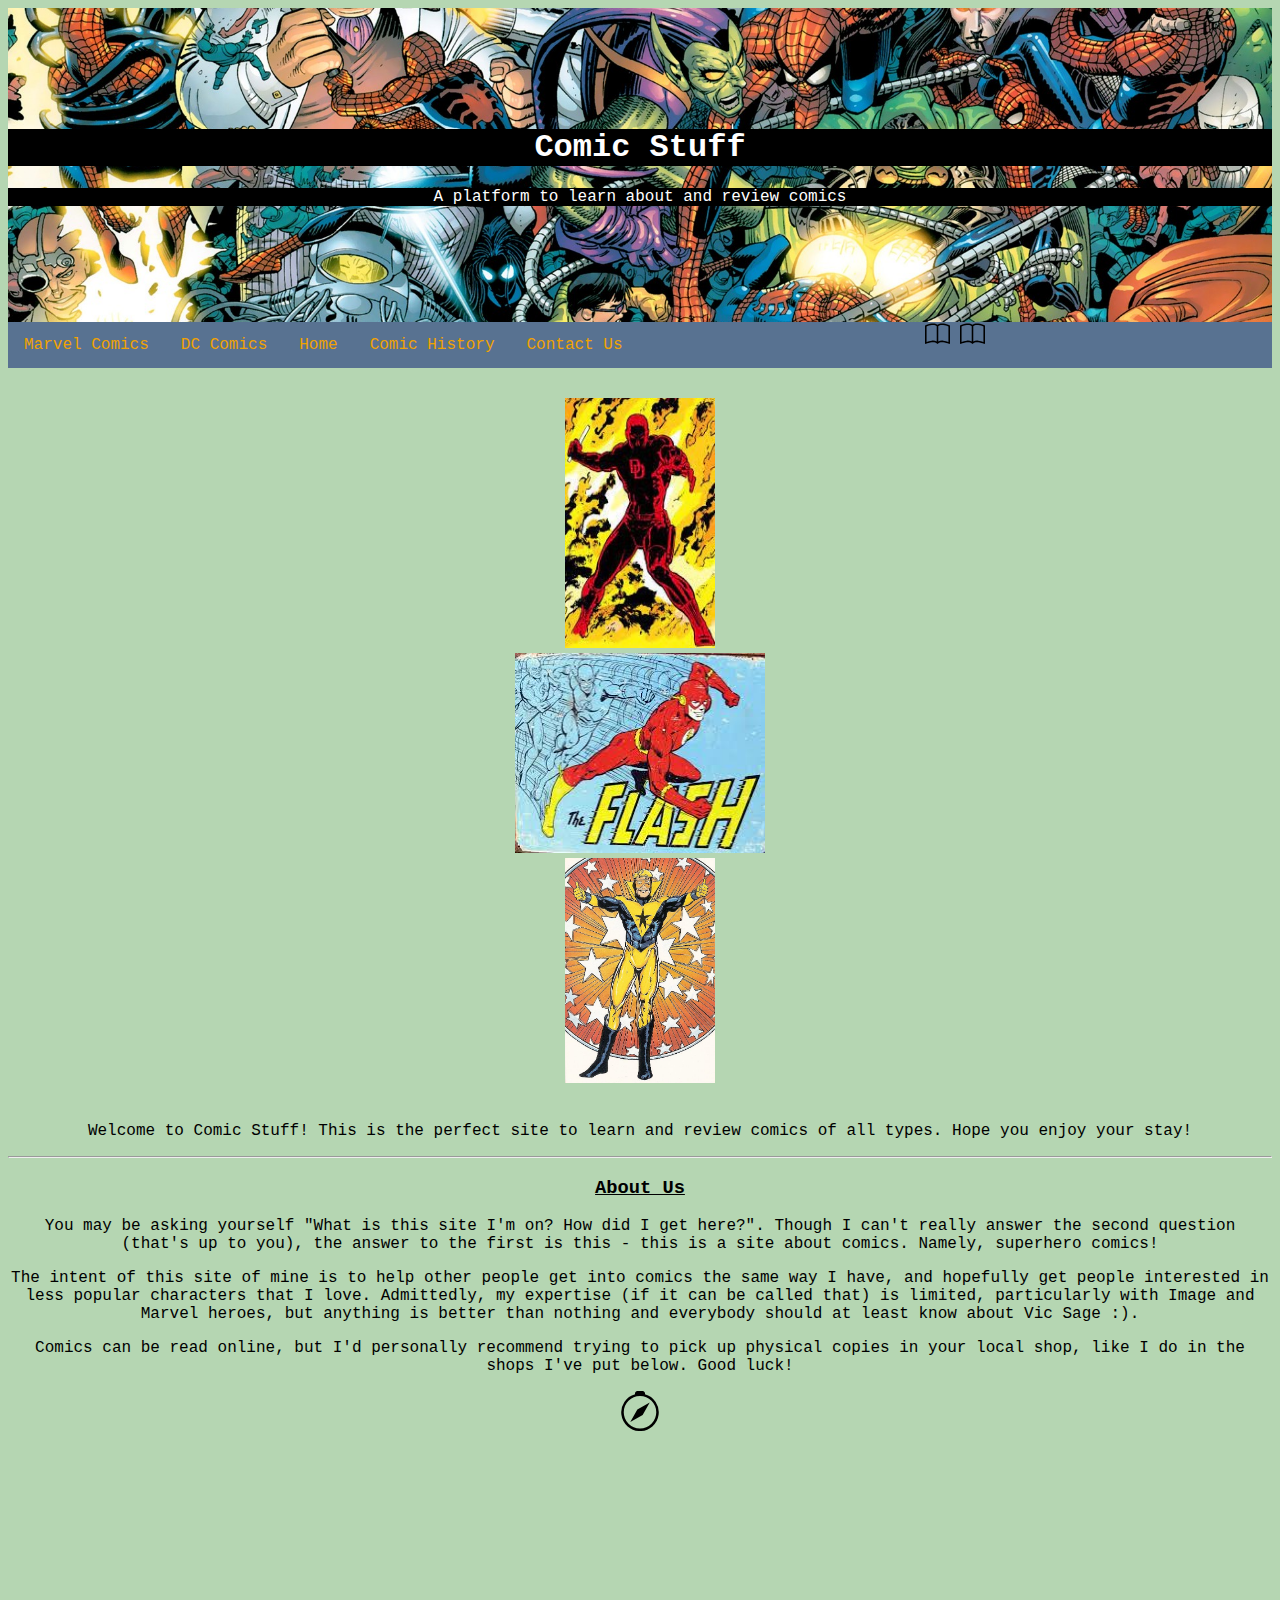
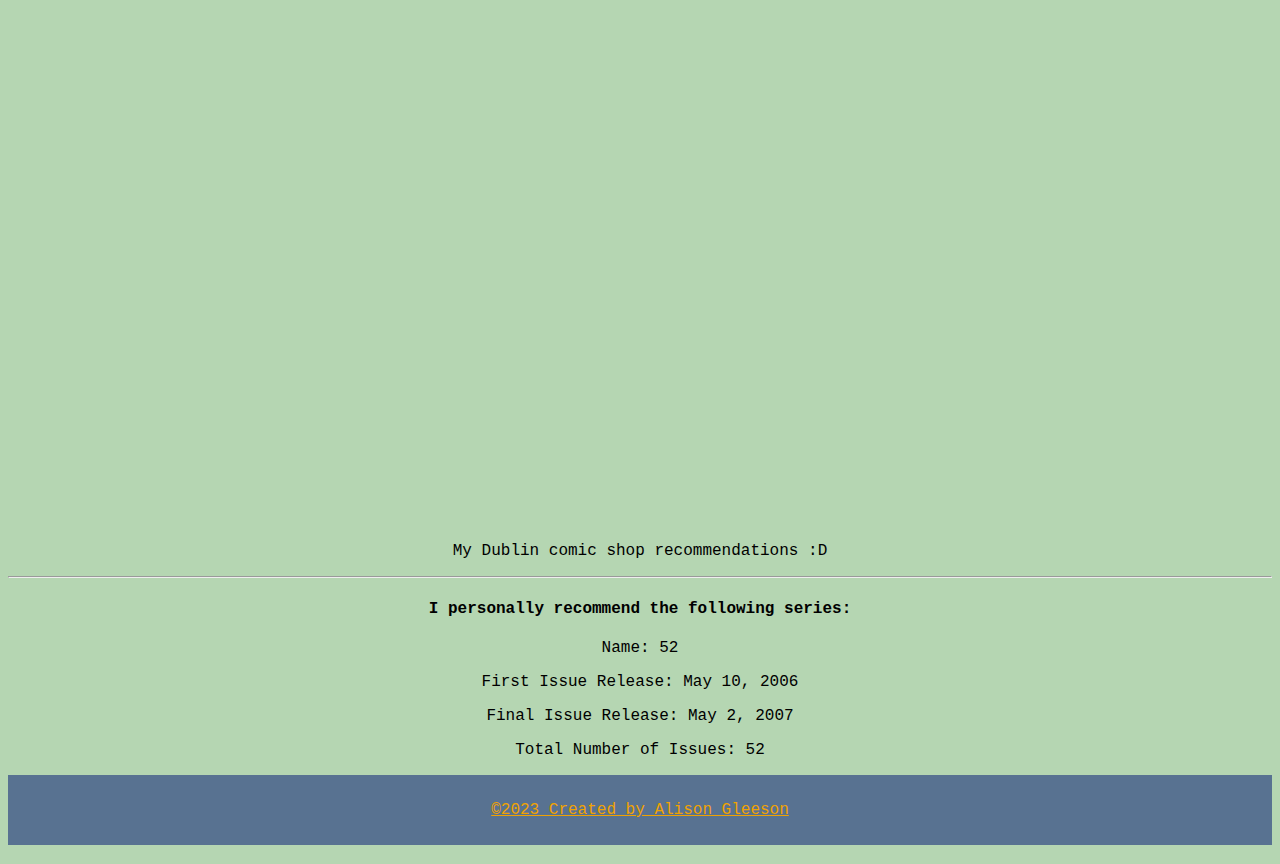
<file: index.html>
<!DOCTYPE html>
<html lang="en">
<head>
    <meta charset="UTF-8">
    <meta name="viewport" content="width=device-width, initial-scale=1.0">
    <title>Comic Stuff</title>
    <link href="https://cdn.jsdelivr.net/npm/bootstrap@5.3.2/dist/css/bootstrap.min.css" rel="stylesheet" integrity="sha384-T3c6CoIi6uLrA9TneNEoa7RxnatzjcDSCmG1MXxSR1GAsXEV/Dwwykc2MPK8M2HN" crossorigin="anonymous">
    <link rel="stylesheet" href="css/mystyle.css">
</head>
<body>
    <header>
        <div class="opacity-75">
            <h1 class="header_text">Comic Stuff</h1>
            <p class="header_text">A platform to learn about and review comics</p>
        </div>
    </header>
    <nav class="navbar">
        <a href="html/marvel.html">Marvel Comics</a>
        <a href="html/dc.html">DC Comics</a>
        <svg xmlns="http://www.w3.org/2000/svg" width="25" height="25" fill="currentColor" class="bi bi-book" viewBox="0 0 16 16">
            <path d="M1 2.828c.885-.37 2.154-.769 3.388-.893 1.33-.134 2.458.063 3.112.752v9.746c-.935-.53-2.12-.603-3.213-.493-1.18.12-2.37.461-3.287.811V2.828zm7.5-.141c.654-.689 1.782-.886 3.112-.752 1.234.124 2.503.523 3.388.893v9.923c-.918-.35-2.107-.692-3.287-.81-1.094-.111-2.278-.039-3.213.492V2.687zM8 1.783C7.015.936 5.587.81 4.287.94c-1.514.153-3.042.672-3.994 1.105A.5.5 0 0 0 0 2.5v11a.5.5 0 0 0 .707.455c.882-.4 2.303-.881 3.68-1.02 1.409-.142 2.59.087 3.223.877a.5.5 0 0 0 .78 0c.633-.79 1.814-1.019 3.222-.877 1.378.139 2.8.62 3.681 1.02A.5.5 0 0 0 16 13.5v-11a.5.5 0 0 0-.293-.455c-.952-.433-2.48-.952-3.994-1.105C10.413.809 8.985.936 8 1.783z"/>
        </svg>
        <a href="index.html">Home</a>
        <svg xmlns="http://www.w3.org/2000/svg" width="25" height="25" fill="currentColor" class="bi bi-book" viewBox="0 0 16 16">
            <path d="M1 2.828c.885-.37 2.154-.769 3.388-.893 1.33-.134 2.458.063 3.112.752v9.746c-.935-.53-2.12-.603-3.213-.493-1.18.12-2.37.461-3.287.811V2.828zm7.5-.141c.654-.689 1.782-.886 3.112-.752 1.234.124 2.503.523 3.388.893v9.923c-.918-.35-2.107-.692-3.287-.81-1.094-.111-2.278-.039-3.213.492V2.687zM8 1.783C7.015.936 5.587.81 4.287.94c-1.514.153-3.042.672-3.994 1.105A.5.5 0 0 0 0 2.5v11a.5.5 0 0 0 .707.455c.882-.4 2.303-.881 3.68-1.02 1.409-.142 2.59.087 3.223.877a.5.5 0 0 0 .78 0c.633-.79 1.814-1.019 3.222-.877 1.378.139 2.8.62 3.681 1.02A.5.5 0 0 0 16 13.5v-11a.5.5 0 0 0-.293-.455c-.952-.433-2.48-.952-3.994-1.105C10.413.809 8.985.936 8 1.783z"/>
        </svg>
        <a href="html/history.html">Comic History</a>
        <a href="html/contactus.html">Contact Us</a>
    </nav>
    <section>
        <div class="container text-center">
            <div class="row">
                <div class="col">
                    <img src="images/daredevil.jpg" alt="Image of Daredevil" width="150" height="250"/>
                </div>
                <div class="col">
                    <img src="images/the-flash.jpg" alt="Image of The Flash" width="250" height="200"/>
                </div>
                <div class="col">
                    <img src="images/booster-gold.jpg" alt="Image of Booster Gold" width="150" height="225"/>
                </div>
            </div>
        </div>
        <br>
        <p>Welcome to Comic Stuff! This is the perfect site to learn and review comics of all types. Hope you enjoy your stay!</p>
    </section>
    <hr>
    <section>
        <h3>About Us</h3>
        <p>You may be asking yourself "What is this site I'm on? How did I get here?". Though I can't really answer the second question (that's up to you), the answer to the first is this - this is a site about comics. Namely, superhero comics!</p>
        <p>The intent of this site of mine is to help other people get into comics the same way I have, and hopefully get people interested in less popular characters that I love. Admittedly, my expertise (if it can be called that) is limited, particularly with Image and Marvel heroes, but anything is better than nothing and everybody should at least know about Vic Sage :).</p>
        <p>Comics can be read online, but I'd personally recommend trying to pick up physical copies in your local shop, like I do in the shops I've put below. Good luck!</p>
    </section>
    <section>
        <svg xmlns="http://www.w3.org/2000/svg" width="40" height="40" fill="currentColor" class="bi bi-compass" viewBox="0 0 16 16">
            <path d="M8 16.016a7.5 7.5 0 0 0 1.962-14.74A1 1 0 0 0 9 0H7a1 1 0 0 0-.962 1.276A7.5 7.5 0 0 0 8 16.016zm6.5-7.5a6.5 6.5 0 1 1-13 0 6.5 6.5 0 0 1 13 0z"/>
            <path d="m6.94 7.44 4.95-2.83-2.83 4.95-4.949 2.83 2.828-4.95z"/>
        </svg>
        <div class="container text-center">
            <div class="row">
                <div class="col">
                    <iframe src="https://www.google.com/maps/embed?pb=!1m18!1m12!1m3!1d2381.6938419568755!2d-6.270109723718083!3d53.34873647454518!2m3!1f0!2f0!3f0!3m2!1i1024!2i768!4f13.1!3m3!1m2!1s0x48670e8269a3fa05%3A0xb3da9c9ed4eb6b1b!2sSub%20City%20Comics!5e0!3m2!1sen!2sie!4v1697120368820!5m2!1sen!2sie" width="300" height="225" style="border:0;" allowfullscreen="" loading="lazy" referrerpolicy="no-referrer-when-downgrade"></iframe>
                </div>
                <div class="col">
                    <iframe src="https://www.google.com/maps/embed?pb=!1m18!1m12!1m3!1d2385.171040610088!2d-6.241775423722087!3d53.286471079202464!2m3!1f0!2f0!3f0!3m2!1i1024!2i768!4f13.1!3m3!1m2!1s0x48670966415c99c1%3A0x2b0af51f70d9abbf!2sBig%20Bang%20Comics!5e0!3m2!1sen!2sie!4v1697727207542!5m2!1sen!2sie" width="300" height="225" style="border:0;" allowfullscreen="" loading="lazy" referrerpolicy="no-referrer-when-downgrade"></iframe>
                </div>
                <div class="col">
                    <iframe src="https://www.google.com/maps/embed?pb=!1m18!1m12!1m3!1d2381.8393349543744!2d-6.264667923718211!3d53.34613217474015!2m3!1f0!2f0!3f0!3m2!1i1024!2i768!4f13.1!3m3!1m2!1s0x48670e835a63ea81%3A0xce3319c70f5234db!2sForbidden%20Planet%20International%20Dublin!5e0!3m2!1sen!2sie!4v1697727257929!5m2!1sen!2sie" width="300" height="225" style="border:0;" allowfullscreen="" loading="lazy" referrerpolicy="no-referrer-when-downgrade"></iframe>
                </div>
            </div>
        </div>
        <p>My Dublin comic shop recommendations :D</p>
    </section>
    <hr>
    <div>
        <h4>I personally recommend the following series:</h4>
        <div id="comic-info">
        </div>
    </div>
    <footer>
        <p>©2023 Created by Alison Gleeson</p>
    </footer>
    <script src="https://cdn.jsdelivr.net/npm/bootstrap@5.3.2/dist/js/bootstrap.bundle.min.js" integrity="sha384-C6RzsynM9kWDrMNeT87bh95OGNyZPhcTNXj1NW7RuBCsyN/o0jlpcV8Qyq46cDfL" crossorigin="anonymous"></script>
    <script src="script/script.js"></script>
</body>
</html>
</file>
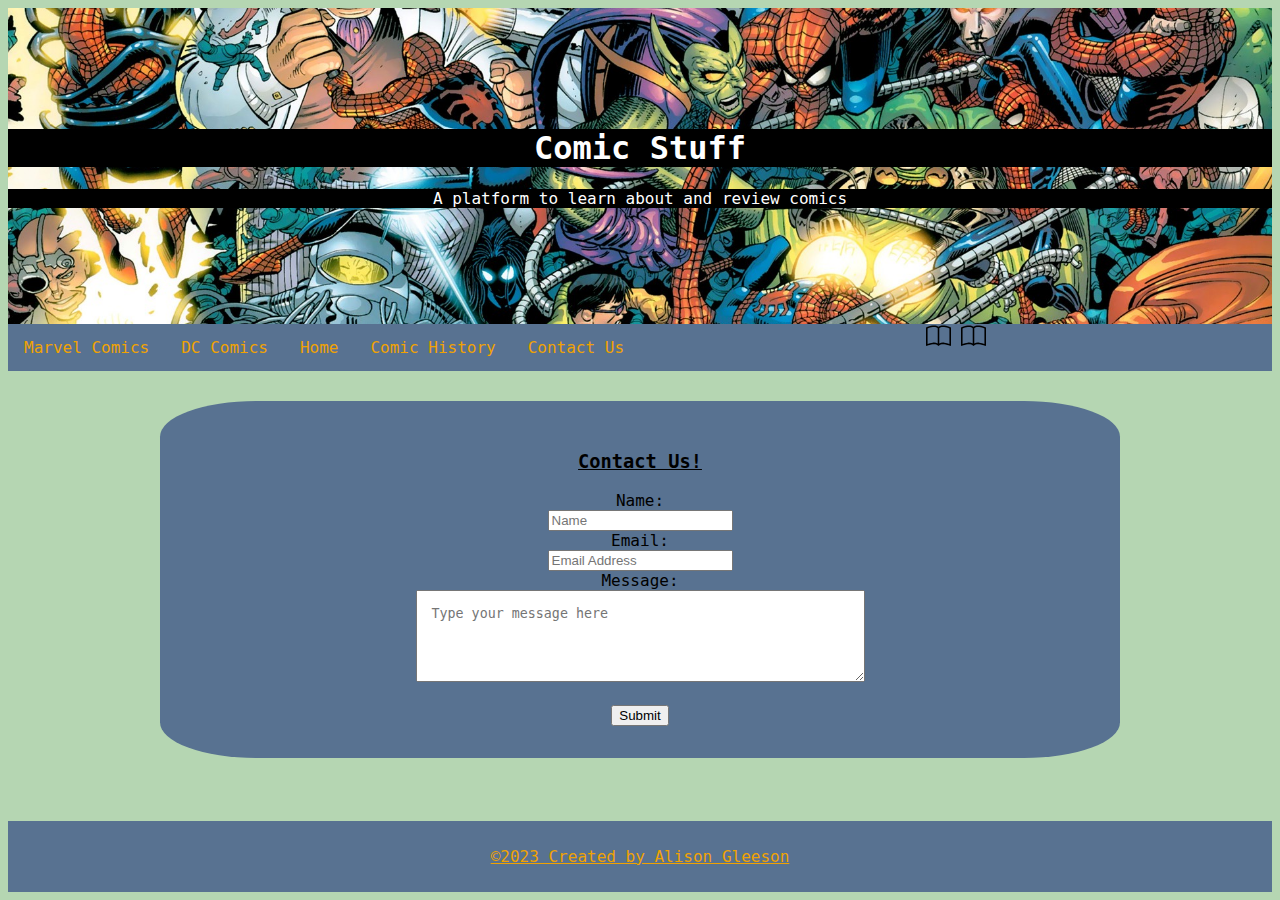
<file: html/contactus.html>
<!DOCTYPE html>
<html lang="en">
<head>
    <meta charset="UTF-8">
    <meta name="viewport" content="width=device-width, initial-scale=1.0">
    <title>Contact Us</title>
    <link href="https://cdn.jsdelivr.net/npm/bootstrap@5.3.2/dist/css/bootstrap.min.css" rel="stylesheet" integrity="sha384-T3c6CoIi6uLrA9TneNEoa7RxnatzjcDSCmG1MXxSR1GAsXEV/Dwwykc2MPK8M2HN" crossorigin="anonymous">
    <link rel="stylesheet" href="../css/mystyle.css">
</head>
<body>
    <header>
        <div class="opacity-75">
            <h1 class="header_text">Comic Stuff</h1>
            <p class="header_text">A platform to learn about and review comics</p>
        </div>
    </header>
    <nav class="navbar">
        <a href="marvel.html">Marvel Comics</a>
        <a href="dc.html">DC Comics</a>
        <svg xmlns="http://www.w3.org/2000/svg" width="25" height="25" fill="currentColor" class="bi bi-book" viewBox="0 0 16 16">
            <path d="M1 2.828c.885-.37 2.154-.769 3.388-.893 1.33-.134 2.458.063 3.112.752v9.746c-.935-.53-2.12-.603-3.213-.493-1.18.12-2.37.461-3.287.811V2.828zm7.5-.141c.654-.689 1.782-.886 3.112-.752 1.234.124 2.503.523 3.388.893v9.923c-.918-.35-2.107-.692-3.287-.81-1.094-.111-2.278-.039-3.213.492V2.687zM8 1.783C7.015.936 5.587.81 4.287.94c-1.514.153-3.042.672-3.994 1.105A.5.5 0 0 0 0 2.5v11a.5.5 0 0 0 .707.455c.882-.4 2.303-.881 3.68-1.02 1.409-.142 2.59.087 3.223.877a.5.5 0 0 0 .78 0c.633-.79 1.814-1.019 3.222-.877 1.378.139 2.8.62 3.681 1.02A.5.5 0 0 0 16 13.5v-11a.5.5 0 0 0-.293-.455c-.952-.433-2.48-.952-3.994-1.105C10.413.809 8.985.936 8 1.783z"/>
        </svg>
        <a href="../index.html">Home</a>
        <svg xmlns="http://www.w3.org/2000/svg" width="25" height="25" fill="currentColor" class="bi bi-book" viewBox="0 0 16 16">
            <path d="M1 2.828c.885-.37 2.154-.769 3.388-.893 1.33-.134 2.458.063 3.112.752v9.746c-.935-.53-2.12-.603-3.213-.493-1.18.12-2.37.461-3.287.811V2.828zm7.5-.141c.654-.689 1.782-.886 3.112-.752 1.234.124 2.503.523 3.388.893v9.923c-.918-.35-2.107-.692-3.287-.81-1.094-.111-2.278-.039-3.213.492V2.687zM8 1.783C7.015.936 5.587.81 4.287.94c-1.514.153-3.042.672-3.994 1.105A.5.5 0 0 0 0 2.5v11a.5.5 0 0 0 .707.455c.882-.4 2.303-.881 3.68-1.02 1.409-.142 2.59.087 3.223.877a.5.5 0 0 0 .78 0c.633-.79 1.814-1.019 3.222-.877 1.378.139 2.8.62 3.681 1.02A.5.5 0 0 0 16 13.5v-11a.5.5 0 0 0-.293-.455c-.952-.433-2.48-.952-3.994-1.105C10.413.809 8.985.936 8 1.783z"/>
        </svg>
        <a href="history.html">Comic History</a>
        <a href="contactus.html">Contact Us</a>
    </nav>
    <div>
        <form onsubmit="return validateForm()">
            <h3>Contact Us!</h3>
            <label for="name">Name:</label>
            <br>
            <input type="text" id="name" name="name" placeholder="Name">
            <br>
            <label for="email">Email:</label>
            <br>
            <input type="email" id="email" name="email" placeholder="Email Address">
            <br>
            <label for="message">Message:</label>
            <br>
            <textarea id="message" name="message" rows="4" cols="50" placeholder="Type your message here"></textarea>
            <br>
            <br>
            <input type="submit" id="submit-button" value="Submit">
        </form>
    </div>
    <footer>
        <p>©2023 Created by Alison Gleeson</p>
    </footer>
    <script src="https://cdn.jsdelivr.net/npm/bootstrap@5.3.2/dist/js/bootstrap.bundle.min.js" integrity="sha384-C6RzsynM9kWDrMNeT87bh95OGNyZPhcTNXj1NW7RuBCsyN/o0jlpcV8Qyq46cDfL" crossorigin="anonymous"></script>
    <script src="../script/script.js"></script>
</body>
</html>
</file>
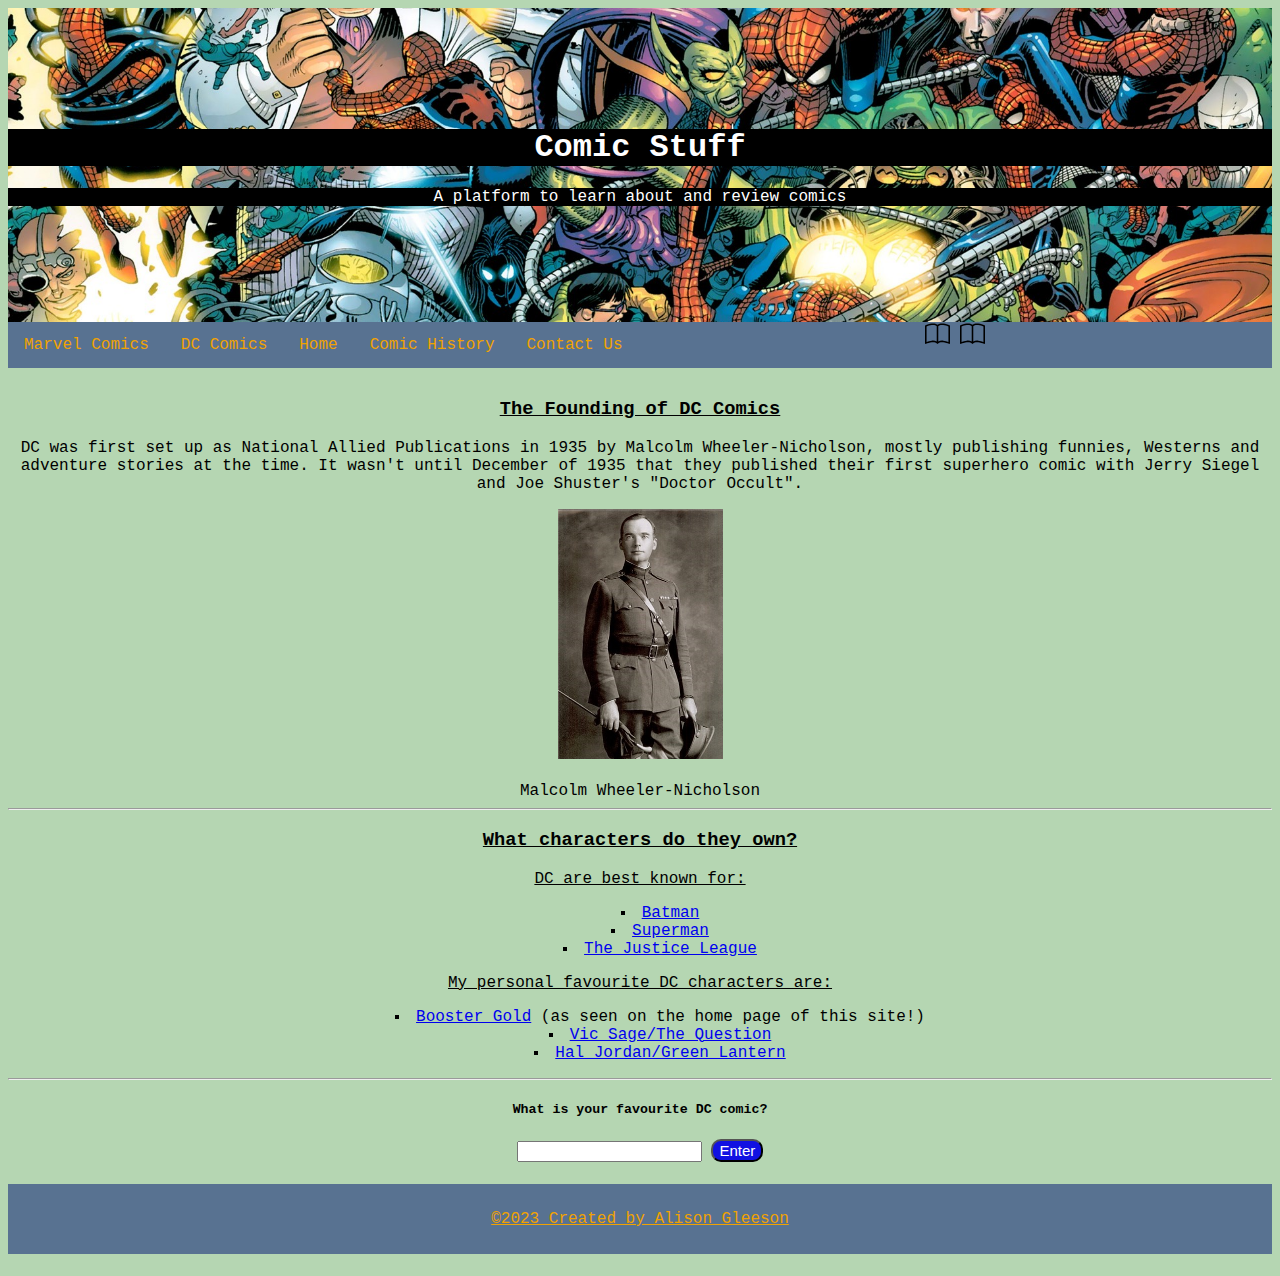
<file: html/dc.html>
<!DOCTYPE html>
<html lang="en">
<head>
    <meta charset="UTF-8">
    <meta name="viewport" content="width=device-width, initial-scale=1.0">
    <title>DC Comics</title>
    <link href="https://cdn.jsdelivr.net/npm/bootstrap@5.3.2/dist/css/bootstrap.min.css" rel="stylesheet" integrity="sha384-T3c6CoIi6uLrA9TneNEoa7RxnatzjcDSCmG1MXxSR1GAsXEV/Dwwykc2MPK8M2HN" crossorigin="anonymous">
    <link rel="stylesheet" href="../css/mystyle.css">
</head>
<body>
    <header>
        <div class="opacity-75">
            <h1 class="header_text">Comic Stuff</h1>
            <p class="header_text">A platform to learn about and review comics</p>
        </div>
    </header>
    <nav class="navbar">
        <a href="marvel.html">Marvel Comics</a>
        <a href="dc.html">DC Comics</a>
        <svg xmlns="http://www.w3.org/2000/svg" width="25" height="25" fill="currentColor" class="bi bi-book" viewBox="0 0 16 16">
            <path d="M1 2.828c.885-.37 2.154-.769 3.388-.893 1.33-.134 2.458.063 3.112.752v9.746c-.935-.53-2.12-.603-3.213-.493-1.18.12-2.37.461-3.287.811V2.828zm7.5-.141c.654-.689 1.782-.886 3.112-.752 1.234.124 2.503.523 3.388.893v9.923c-.918-.35-2.107-.692-3.287-.81-1.094-.111-2.278-.039-3.213.492V2.687zM8 1.783C7.015.936 5.587.81 4.287.94c-1.514.153-3.042.672-3.994 1.105A.5.5 0 0 0 0 2.5v11a.5.5 0 0 0 .707.455c.882-.4 2.303-.881 3.68-1.02 1.409-.142 2.59.087 3.223.877a.5.5 0 0 0 .78 0c.633-.79 1.814-1.019 3.222-.877 1.378.139 2.8.62 3.681 1.02A.5.5 0 0 0 16 13.5v-11a.5.5 0 0 0-.293-.455c-.952-.433-2.48-.952-3.994-1.105C10.413.809 8.985.936 8 1.783z"/>
        </svg>
        <a href="../index.html">Home</a>
        <svg xmlns="http://www.w3.org/2000/svg" width="25" height="25" fill="currentColor" class="bi bi-book" viewBox="0 0 16 16">
            <path d="M1 2.828c.885-.37 2.154-.769 3.388-.893 1.33-.134 2.458.063 3.112.752v9.746c-.935-.53-2.12-.603-3.213-.493-1.18.12-2.37.461-3.287.811V2.828zm7.5-.141c.654-.689 1.782-.886 3.112-.752 1.234.124 2.503.523 3.388.893v9.923c-.918-.35-2.107-.692-3.287-.81-1.094-.111-2.278-.039-3.213.492V2.687zM8 1.783C7.015.936 5.587.81 4.287.94c-1.514.153-3.042.672-3.994 1.105A.5.5 0 0 0 0 2.5v11a.5.5 0 0 0 .707.455c.882-.4 2.303-.881 3.68-1.02 1.409-.142 2.59.087 3.223.877a.5.5 0 0 0 .78 0c.633-.79 1.814-1.019 3.222-.877 1.378.139 2.8.62 3.681 1.02A.5.5 0 0 0 16 13.5v-11a.5.5 0 0 0-.293-.455c-.952-.433-2.48-.952-3.994-1.105C10.413.809 8.985.936 8 1.783z"/>
        </svg>
        <a href="history.html">Comic History</a>
        <a href="contactus.html">Contact Us</a>
    </nav>
    <section>
        <h3>The Founding of DC Comics</h3>
        <p>DC was first set up as National Allied Publications in 1935 by Malcolm Wheeler-Nicholson, mostly publishing funnies, Westerns and adventure stories at the time. It wasn't until December of 1935 that they published their first superhero comic with Jerry Siegel and Joe Shuster's "Doctor Occult".</p>
        <table>
            <img src="../images/Malcolm_Wheeler-Nicholson.jpg" alt="An image of Malcolm Wheeler-Nicholson dressed in military garb" width="165" height="250.5">
        </table>
        <br>
        <caption>Malcolm Wheeler-Nicholson</caption>
    </section>
    <hr>
    <div>
        <section>
            <h3>What characters do they own?</h3>
            <p class="list_name">DC are best known for:</p>
            <ul>
                <li><a class="link-underline-danger" href="https://en.wikipedia.org/wiki/Batman">Batman</a></li>
                <li><a class="link-underline-danger" href="https://en.wikipedia.org/wiki/Superman">Superman</a></li>
                <li><a class="link-underline-danger" href="https://en.wikipedia.org/wiki/Justice_League">The Justice League</a></li>
            </ul>
        </section>
        <section>
            <p class="list_name">My personal favourite DC characters are:</p>
            <ul>
                <li><a class="link-underline-danger" href="https://en.wikipedia.org/wiki/Booster_Gold">Booster Gold</a> (as seen on the home page of this site!)</li>
                <li><a class="link-underline-danger" href="https://en.wikipedia.org/wiki/Question_(character)">Vic Sage/The Question</a></li>
                <li><a class="link-underline-danger" href="https://en.wikipedia.org/wiki/Hal_Jordan">Hal Jordan/Green Lantern</a></li>
            </ul>
        </section>
    </div>
    <hr>
    <section>
        <h5>What is your favourite DC comic?</h5>
        <input type="text" id="dc">
        <button onclick="messageOutputDC()">Enter</button>
        <h5 id="dcComic"></h5>
    </section>
    <footer>
        <p>©2023 Created by Alison Gleeson</p>
    </footer>
    <script src="https://cdn.jsdelivr.net/npm/bootstrap@5.3.2/dist/js/bootstrap.bundle.min.js" integrity="sha384-C6RzsynM9kWDrMNeT87bh95OGNyZPhcTNXj1NW7RuBCsyN/o0jlpcV8Qyq46cDfL" crossorigin="anonymous"></script>
    <script src="../script/script.js"></script>
</body>
</html>
</file>
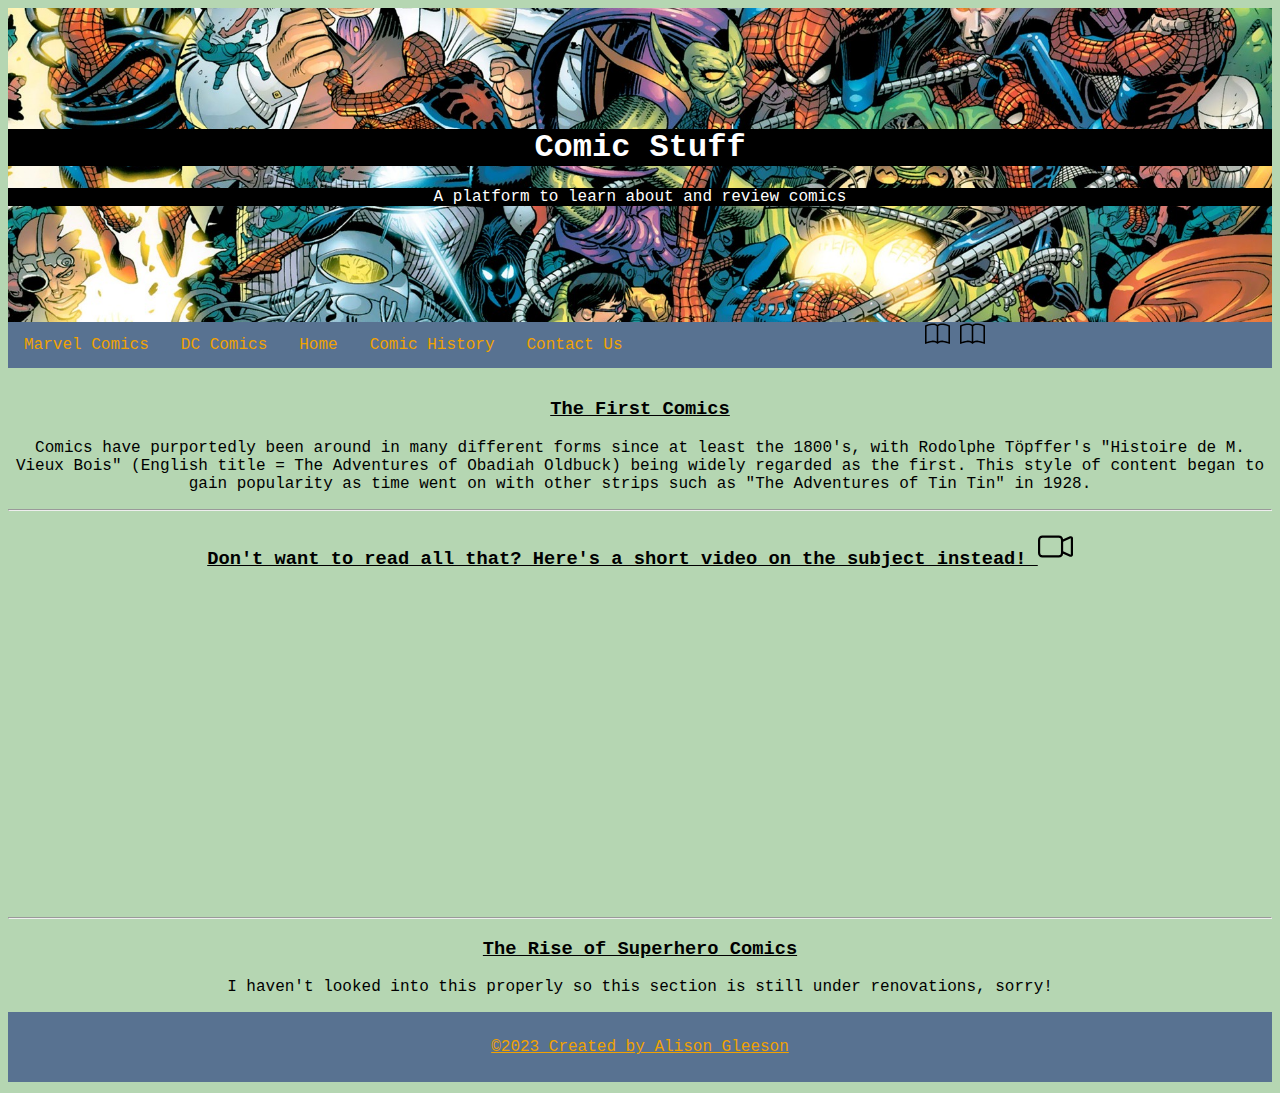
<file: html/history.html>
<!DOCTYPE html>
<html lang="en">
<head>
    <meta charset="UTF-8">
    <meta name="viewport" content="width=device-width, initial-scale=1.0">
    <title>Comic History</title>
    <link href="https://cdn.jsdelivr.net/npm/bootstrap@5.3.2/dist/css/bootstrap.min.css" rel="stylesheet" integrity="sha384-T3c6CoIi6uLrA9TneNEoa7RxnatzjcDSCmG1MXxSR1GAsXEV/Dwwykc2MPK8M2HN" crossorigin="anonymous">
    <link rel="stylesheet" href="../css/mystyle.css">
</head>
<body>
    <header>
        <div class="opacity-75">
            <h1 class="header_text">Comic Stuff</h1>
            <p class="header_text">A platform to learn about and review comics</p>
        </div>
    </header>
    <nav class="navbar">
        <a href="marvel.html">Marvel Comics</a>
        <a href="dc.html">DC Comics</a>
        <svg xmlns="http://www.w3.org/2000/svg" width="25" height="25" fill="currentColor" class="bi bi-book" viewBox="0 0 16 16">
            <path d="M1 2.828c.885-.37 2.154-.769 3.388-.893 1.33-.134 2.458.063 3.112.752v9.746c-.935-.53-2.12-.603-3.213-.493-1.18.12-2.37.461-3.287.811V2.828zm7.5-.141c.654-.689 1.782-.886 3.112-.752 1.234.124 2.503.523 3.388.893v9.923c-.918-.35-2.107-.692-3.287-.81-1.094-.111-2.278-.039-3.213.492V2.687zM8 1.783C7.015.936 5.587.81 4.287.94c-1.514.153-3.042.672-3.994 1.105A.5.5 0 0 0 0 2.5v11a.5.5 0 0 0 .707.455c.882-.4 2.303-.881 3.68-1.02 1.409-.142 2.59.087 3.223.877a.5.5 0 0 0 .78 0c.633-.79 1.814-1.019 3.222-.877 1.378.139 2.8.62 3.681 1.02A.5.5 0 0 0 16 13.5v-11a.5.5 0 0 0-.293-.455c-.952-.433-2.48-.952-3.994-1.105C10.413.809 8.985.936 8 1.783z"/>
        </svg>
        <a href="../index.html">Home</a>
        <svg xmlns="http://www.w3.org/2000/svg" width="25" height="25" fill="currentColor" class="bi bi-book" viewBox="0 0 16 16">
            <path d="M1 2.828c.885-.37 2.154-.769 3.388-.893 1.33-.134 2.458.063 3.112.752v9.746c-.935-.53-2.12-.603-3.213-.493-1.18.12-2.37.461-3.287.811V2.828zm7.5-.141c.654-.689 1.782-.886 3.112-.752 1.234.124 2.503.523 3.388.893v9.923c-.918-.35-2.107-.692-3.287-.81-1.094-.111-2.278-.039-3.213.492V2.687zM8 1.783C7.015.936 5.587.81 4.287.94c-1.514.153-3.042.672-3.994 1.105A.5.5 0 0 0 0 2.5v11a.5.5 0 0 0 .707.455c.882-.4 2.303-.881 3.68-1.02 1.409-.142 2.59.087 3.223.877a.5.5 0 0 0 .78 0c.633-.79 1.814-1.019 3.222-.877 1.378.139 2.8.62 3.681 1.02A.5.5 0 0 0 16 13.5v-11a.5.5 0 0 0-.293-.455c-.952-.433-2.48-.952-3.994-1.105C10.413.809 8.985.936 8 1.783z"/>
        </svg>
        <a href="history.html">Comic History</a>
        <a href="contactus.html">Contact Us</a>
    </nav>
    <section>
        <h3>The First Comics</h3>
        <p>Comics have purportedly been around in many different forms since at least the 1800's, with Rodolphe Töpffer's "Histoire de M. Vieux Bois" (English title = The Adventures of Obadiah Oldbuck) being widely regarded as the first. This style of content began to gain popularity as time went on with other strips such as "The Adventures of Tin Tin" in 1928.</p>
    </section>
    <hr>
    <section>
        <h3>Don't want to read all that? Here's a short video on the subject instead! <svg xmlns="http://www.w3.org/2000/svg" width="35" height="35" fill="currentColor" class="bi bi-camera-video" viewBox="0 0 16 16"><path fill-rule="evenodd" d="M0 5a2 2 0 0 1 2-2h7.5a2 2 0 0 1 1.983 1.738l3.11-1.382A1 1 0 0 1 16 4.269v7.462a1 1 0 0 1-1.406.913l-3.111-1.382A2 2 0 0 1 9.5 13H2a2 2 0 0 1-2-2V5zm11.5 5.175 3.5 1.556V4.269l-3.5 1.556v4.35zM2 4a1 1 0 0 0-1 1v6a1 1 0 0 0 1 1h7.5a1 1 0 0 0 1-1V5a1 1 0 0 0-1-1H2z"/></svg></h3>
        <iframe width="560" height="315" src="https://www.youtube.com/embed/qipZ6h4S--c?si=RcOusnYIeoZAgGMO" title="YouTube video player" frameborder="0" allow="accelerometer; autoplay; clipboard-write; encrypted-media; gyroscope; picture-in-picture; web-share" allowfullscreen></iframe>
    </section>
    <hr>
    <section>
        <h3>The Rise of Superhero Comics</h3>
        <p>I haven't looked into this properly so this section is still under renovations, sorry!</p>
    </section>
    <footer>
        <p>©2023 Created by Alison Gleeson</p>
    </footer>
    <script src="https://cdn.jsdelivr.net/npm/bootstrap@5.3.2/dist/js/bootstrap.bundle.min.js" integrity="sha384-C6RzsynM9kWDrMNeT87bh95OGNyZPhcTNXj1NW7RuBCsyN/o0jlpcV8Qyq46cDfL" crossorigin="anonymous"></script>
    <script src="../script/script.js"></script>
</body>
</html>
</file>
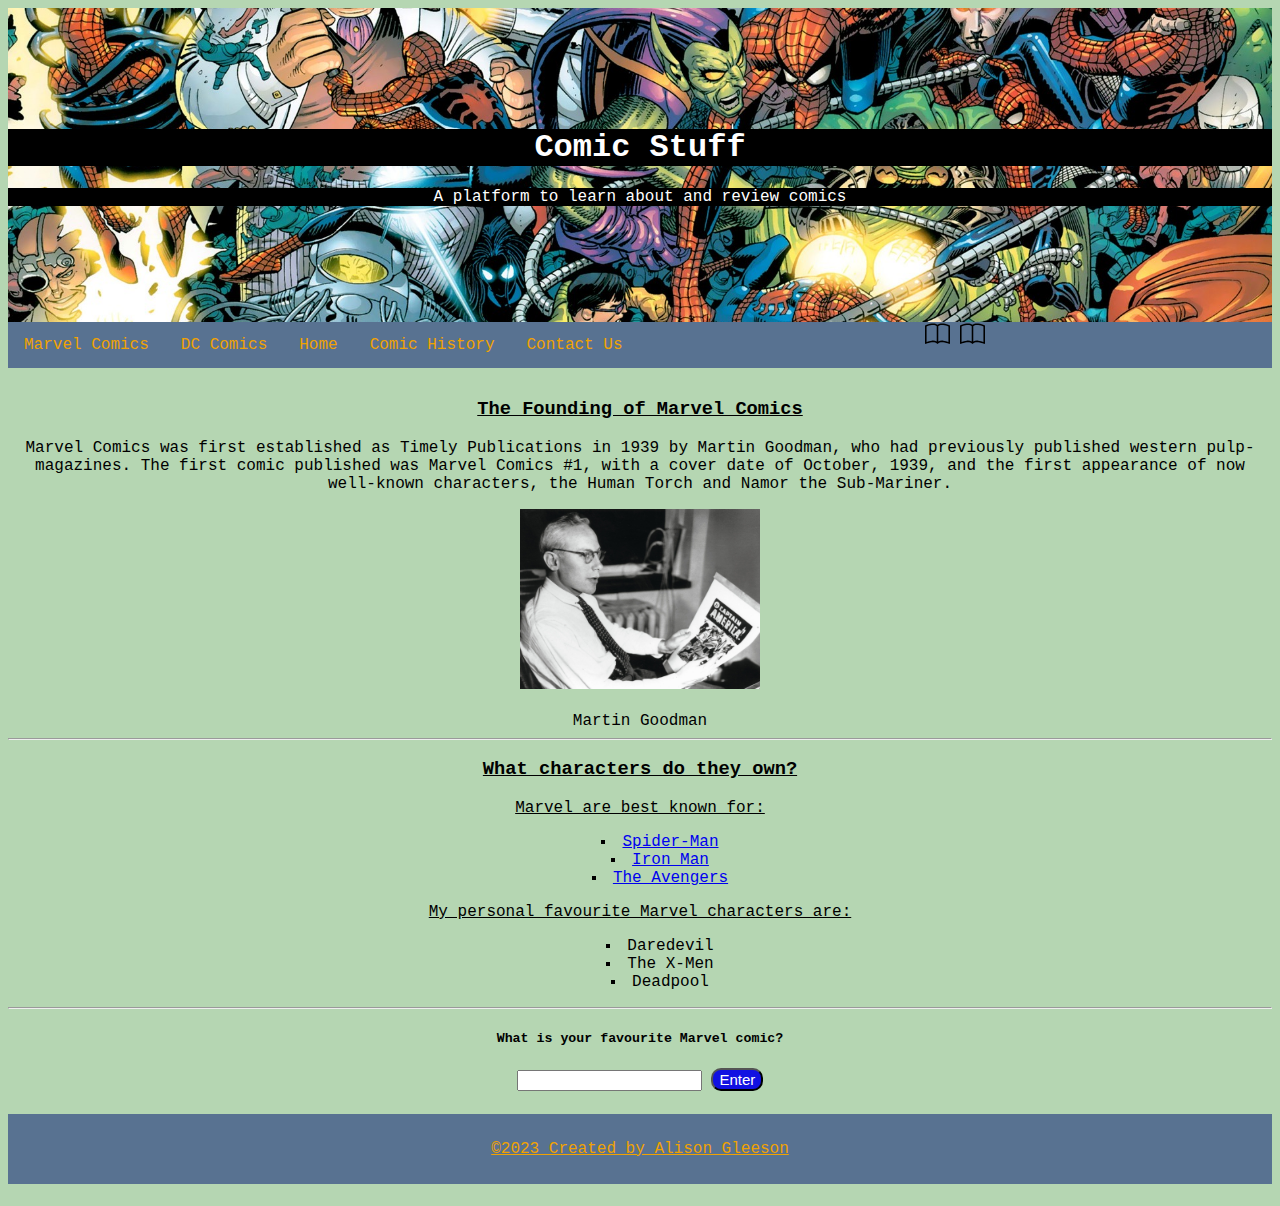
<file: html/marvel.html>
<!DOCTYPE html>
<html lang="en">
<head>
    <meta charset="UTF-8">
    <meta name="viewport" content="width=device-width, initial-scale=1.0">
    <title>Marvel Comics</title>
    <link href="https://cdn.jsdelivr.net/npm/bootstrap@5.3.2/dist/css/bootstrap.min.css" rel="stylesheet" integrity="sha384-T3c6CoIi6uLrA9TneNEoa7RxnatzjcDSCmG1MXxSR1GAsXEV/Dwwykc2MPK8M2HN" crossorigin="anonymous">
    <link rel="stylesheet" href="../css/mystyle.css">
</head>
<body>
    <header>
        <div class="opacity-75">
            <h1 class="header_text">Comic Stuff</h1>
            <p class="header_text">A platform to learn about and review comics</p>
        </div>
    </header>
    <nav class="navbar">
        <a href="marvel.html">Marvel Comics</a>
        <a href="dc.html">DC Comics</a>
        <svg xmlns="http://www.w3.org/2000/svg" width="25" height="25" fill="currentColor" class="bi bi-book" viewBox="0 0 16 16">
            <path d="M1 2.828c.885-.37 2.154-.769 3.388-.893 1.33-.134 2.458.063 3.112.752v9.746c-.935-.53-2.12-.603-3.213-.493-1.18.12-2.37.461-3.287.811V2.828zm7.5-.141c.654-.689 1.782-.886 3.112-.752 1.234.124 2.503.523 3.388.893v9.923c-.918-.35-2.107-.692-3.287-.81-1.094-.111-2.278-.039-3.213.492V2.687zM8 1.783C7.015.936 5.587.81 4.287.94c-1.514.153-3.042.672-3.994 1.105A.5.5 0 0 0 0 2.5v11a.5.5 0 0 0 .707.455c.882-.4 2.303-.881 3.68-1.02 1.409-.142 2.59.087 3.223.877a.5.5 0 0 0 .78 0c.633-.79 1.814-1.019 3.222-.877 1.378.139 2.8.62 3.681 1.02A.5.5 0 0 0 16 13.5v-11a.5.5 0 0 0-.293-.455c-.952-.433-2.48-.952-3.994-1.105C10.413.809 8.985.936 8 1.783z"/>
        </svg>
        <a href="../index.html">Home</a>
        <svg xmlns="http://www.w3.org/2000/svg" width="25" height="25" fill="currentColor" class="bi bi-book" viewBox="0 0 16 16">
            <path d="M1 2.828c.885-.37 2.154-.769 3.388-.893 1.33-.134 2.458.063 3.112.752v9.746c-.935-.53-2.12-.603-3.213-.493-1.18.12-2.37.461-3.287.811V2.828zm7.5-.141c.654-.689 1.782-.886 3.112-.752 1.234.124 2.503.523 3.388.893v9.923c-.918-.35-2.107-.692-3.287-.81-1.094-.111-2.278-.039-3.213.492V2.687zM8 1.783C7.015.936 5.587.81 4.287.94c-1.514.153-3.042.672-3.994 1.105A.5.5 0 0 0 0 2.5v11a.5.5 0 0 0 .707.455c.882-.4 2.303-.881 3.68-1.02 1.409-.142 2.59.087 3.223.877a.5.5 0 0 0 .78 0c.633-.79 1.814-1.019 3.222-.877 1.378.139 2.8.62 3.681 1.02A.5.5 0 0 0 16 13.5v-11a.5.5 0 0 0-.293-.455c-.952-.433-2.48-.952-3.994-1.105C10.413.809 8.985.936 8 1.783z"/>
        </svg>
        <a href="history.html">Comic History</a>
        <a href="contactus.html">Contact Us</a>
    </nav>
    <section>
        <h3>The Founding of Marvel Comics</h3>
        <p>Marvel Comics was first established as Timely Publications in 1939 by Martin Goodman, who had previously published western pulp-magazines. The first comic published was Marvel Comics #1, with a cover date of October, 1939, and the first appearance of now well-known characters, the Human Torch and Namor the Sub-Mariner.</p>
        <div>
            <img src="../images/Martin_Goodman.jpg" alt="A black and white image of Martin Goodman" width="240" height="180">
        </div>
        <br>
        <caption>Martin Goodman</caption>
    </section>
    <hr>
    <div>
        <section>
            <h3>What characters do they own?</h3>
            <p class="list_name">Marvel are best known for:</p>
            <ul>
                <li><a class="link-underline-danger" href="https://en.wikipedia.org/wiki/Spider_Man">Spider-Man</a></li>
                <li><a class="link-underline-danger" href="https://en.wikipedia.org/wiki/Iron_Man">Iron Man</a></li>
                <li><a class="link-underline-danger" href="https://en.wikipedia.org/wiki/Justice_League">The Avengers</a></li>
            </ul>
        </section>
        <section>
            <p class="list_name">My personal favourite Marvel characters are:</p>
            <ul id="comic-list">
            </ul>
        </section>
    </div>
    <hr>
    <section>
        <h5>What is your favourite Marvel comic?</h5>
        <input type="text" id="marvel">
        <button onclick="messageOutputMar()">Enter</button>
        <h5 id="marvelComic"></h5>
    </section>
    <footer>
        <p>©2023 Created by Alison Gleeson</p>
    </footer>
    <script src="https://cdn.jsdelivr.net/npm/bootstrap@5.3.2/dist/js/bootstrap.bundle.min.js" integrity="sha384-C6RzsynM9kWDrMNeT87bh95OGNyZPhcTNXj1NW7RuBCsyN/o0jlpcV8Qyq46cDfL" crossorigin="anonymous"></script>
    <script src="../script/script.js"></script>
</body>
</html>
</file>
<file: css/mystyle.css>
body {
    text-align: center;
    background-color: rgb(181, 214, 178);
    font-family: 'Inconsolata', monospace;
}
header {
    background-image: url('../images/header-website.jpg');
    background-size: cover;
    background-position: center;
    color: rgb(255, 255, 255);
    text-align: center;
    padding: 100px 0;
}
.header_text {
    background-color: black;
}
.navbar {
    background-color: rgb(88, 114, 145);
    overflow: hidden;
    margin-bottom: 30px;
}
.navbar a {
    color: rgba(240, 162, 2);
    float: left;
    display: block;
    text-align: center;
    padding: 14px 16px;
    text-decoration: none;
}
table {
    align-content: center;
}
img {
    transition: transform 0.3s ease-in-out;
}
img:hover {
    transform: scale(1.02);
    box-shadow: 3px 3px 5px #000000;
}
.mb-3 {
    background-color: rgb(147, 227, 236);
    
}
.form-control {
    background-color: rgb(121, 224, 235);
}
iframe {
    margin-inline: 100px;
}
.list_name {
    text-decoration: underline;
}
ul {
    text-align: center;
    list-style-position: inside;
    list-style-type: square;
}
footer {
    text-decoration: underline;
    color: rgb(240, 162, 2);
    background-color: rgb(88, 114, 145);
    text-align: center;
    padding: 10px;
}
#message{
    padding: 15px;
}
button{
    font-size: 15px;
    width: fit-content;
    height: fit-content;
    background-color: rgb(17, 17, 226);
    border-radius: 10px;
    border-color: rgb(0, 0, 0);
    color: white;
}
button:hover{
    background-color: lightpink;
    color: black;
    transition: 0.75s;
}
h3 {
    text-decoration: underline;
}
form {
    background-color: rgb(88, 114, 145);
    border-radius: 10%;
    margin-bottom: 5%;
    padding: 2.5%;
    margin-left: 12%;
    margin-right: 12%;
}
</file>
